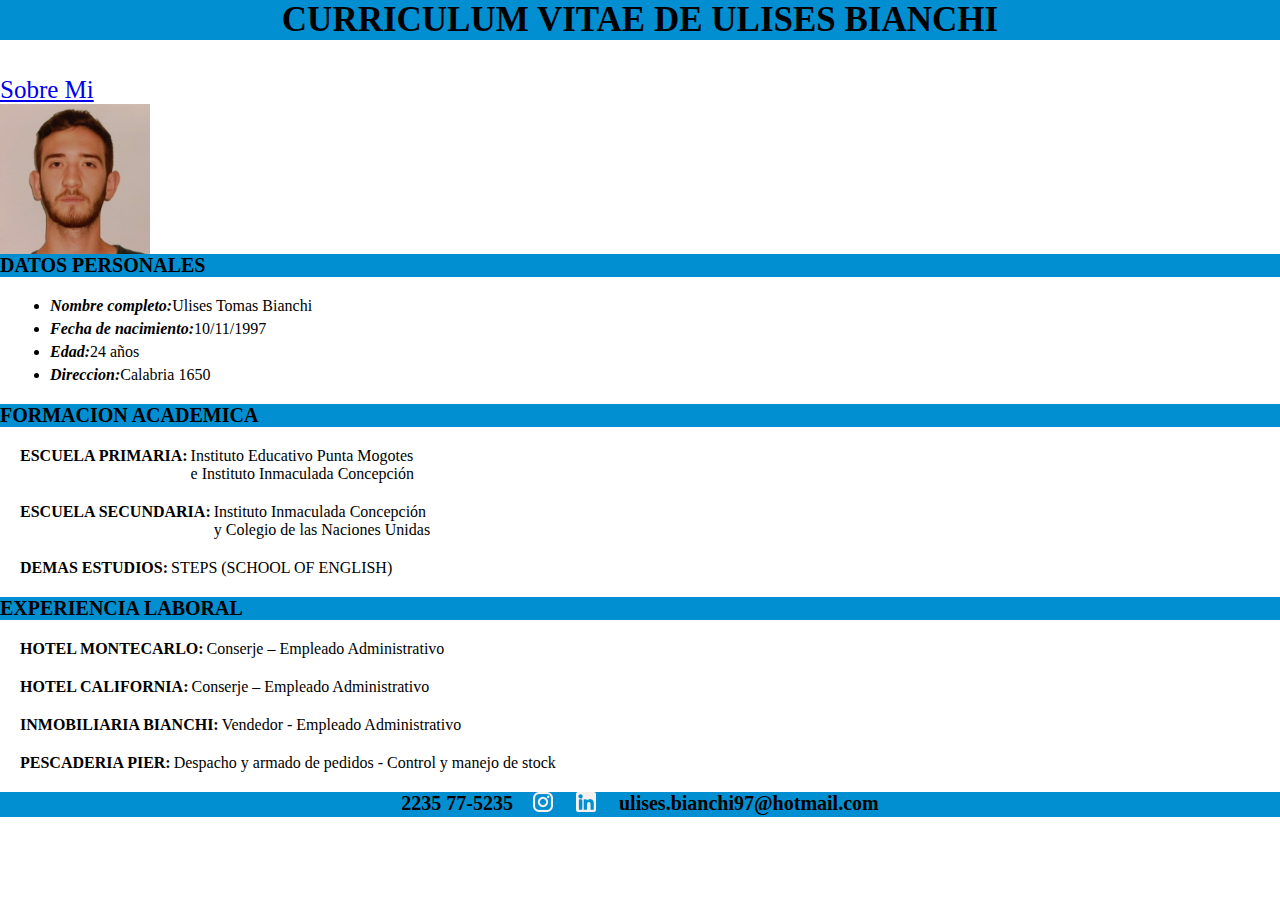
<file: index.html>
<!DOCTYPE html>
<html lang="en">

<head>
    <meta charset="UTF-8">
    <meta http-equiv="X-UA-Compatible" content="IE=edge">
    <meta name="viewport" content="width=device-width, initial-scale=1.0">
    <link rel="stylesheet" href="./css/styles.css">
    <title>MI CV</title>
</head>

<body>
    <header>
        <h1>CURRICULUM VITAE DE ULISES BIANCHI</h1>
        <br>
        <br>
    </header>
   <section class="sobremi">
       <a href="sobremi.html">Sobre Mi</a> 
   </section>
   <section class="sobremi"> 
    <img class="fotito" src="/img/WhatsApp Image 2022-02-23 at 10.45.10 AM.jpeg" alt="">
</section> 
   <section>
        <h3>DATOS PERSONALES</h3>
        <ul class="contenedor">
            <li class="izquierda"><i>Nombre completo:</i>Ulises Tomas Bianchi</li>
            <li class="izquierda"><i>Fecha de nacimiento:</i>10/11/1997</li>
            <li class="izquierda"><i>Edad:</i>24 años</li>
            <li class="izquierda"><i>Direccion:</i>Calabria 1650</li>
        
        
        
        </ul>

    </section>
    <section>
        <h3>FORMACION ACADEMICA</h3>
        <div class="contenedor">
            <div class="sub-contenedor">
                <strong class="margencito">ESCUELA PRIMARIA:</strong>
                <p>Instituto Educativo Punta Mogotes <br>e Instituto Inmaculada Concepción</p>
            </div>
            <div class="contenedor"></div>
            <div class="sub-contenedor">
                <strong class="margencito">ESCUELA SECUNDARIA:</strong>
                <p>Instituto Inmaculada Concepción <br>y Colegio de las Naciones Unidas</p>
            </div>
            <div class="contenedor"></div>
            <div class="sub-contenedor">
                <strong class="margencito">DEMAS ESTUDIOS:</strong>
                <p> STEPS (SCHOOL OF ENGLISH)</P>

            </div>
        </div>
    </section>
    <section>
        <h3>EXPERIENCIA LABORAL</h3>
        <div class="contenedor">
            <div class="sub-contenedor">
                <strong class="margencito">HOTEL MONTECARLO:</strong>
                <p>Conserje – Empleado Administrativo </p>
            </div>
            <div class="contenedor"></div>
            <div class="sub-contenedor">
                <strong class="margencito">HOTEL CALIFORNIA:</strong>
                <p>Conserje – Empleado Administrativo </p>
            </div>
            <div class="contenedor">
                <div class="sub-contenedor">
                    <strong class="margencito">INMOBILIARIA BIANCHI:</strong>
                    <p>Vendedor - Empleado Administrativo</p>
                </div>
                <div class="contenedor"></div>
                <div class="sub-contenedor">
                    <strong class="margencito">PESCADERIA PIER:</strong>
                    <p>Despacho y armado de pedidos - Control y manejo de stock</p>
                </div>
   
        </section>
    <footer>
        
        <strong>2235 77-5235</strong>
        <a href="https://www.instagram.com/ulisesbianchii/"><img class="margencito" src="/img/ico_instagram.png"></a>
        <a href="https://www.linkedin.com/in/ulises-bianchi-26b365227/"><img class="margencito" src="/img/ico_linkedin.png"></a>

        <strong class="mail"> ulises.bianchi97@hotmail.com </strong>
    </footer>

</body>

</html>
</file>
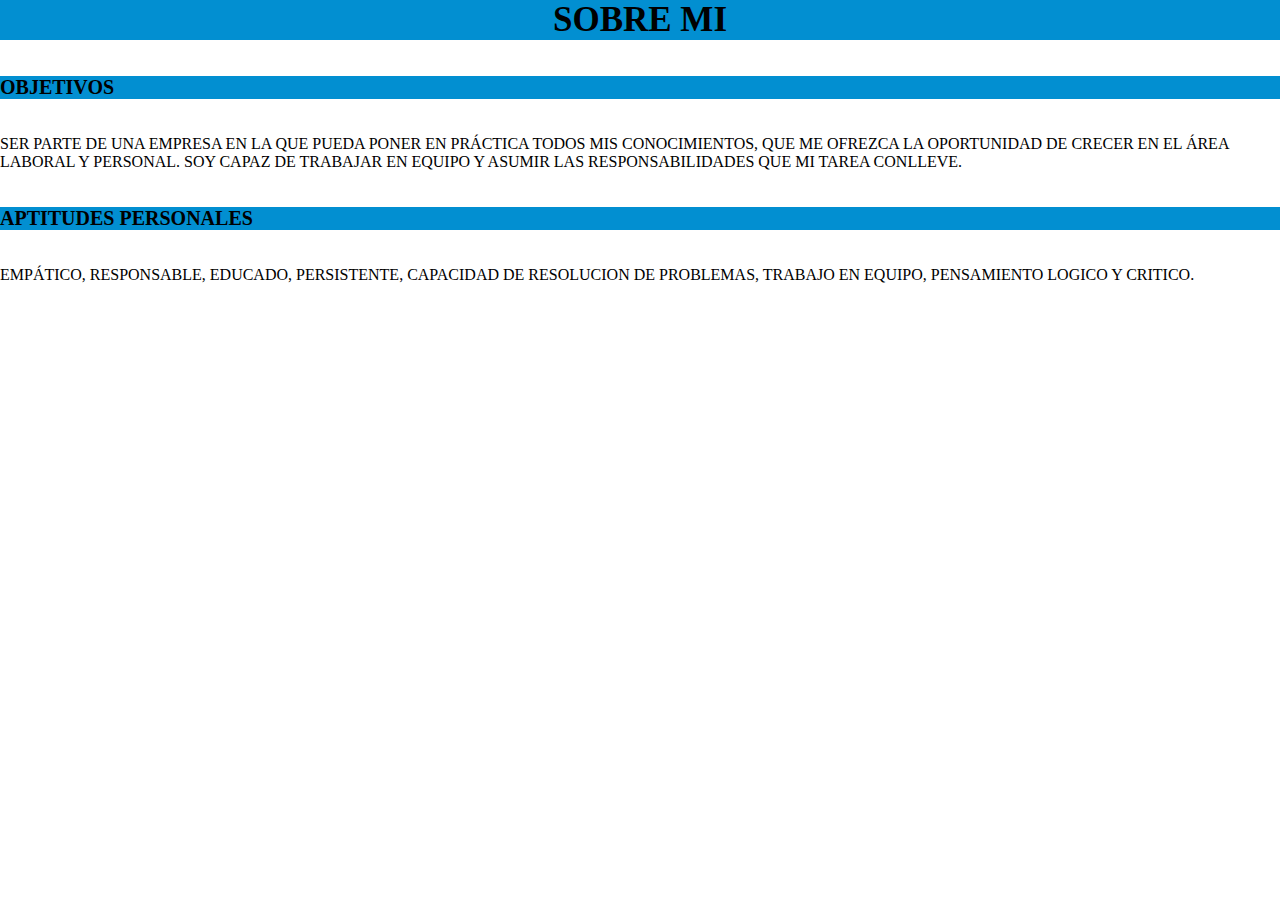
<file: sobremi.html>
<!DOCTYPE html>
<html lang="en">
<head>
    <meta charset="UTF-8">
    <meta http-equiv="X-UA-Compatible" content="IE=edge">
    <meta name="viewport" content="width=device-width, initial-scale=1.0">
    <title>Sobre mi</title>
<link rel="stylesheet" href="/css/styles.css">
</head>
<body>
    <header>
        <h1>SOBRE MI</h1>
        <br>
        <br>
    </header>
<H3>OBJETIVOS</H3>
<BR></BR>
<p>
    SER PARTE DE UNA EMPRESA EN LA QUE PUEDA PONER EN PRÁCTICA TODOS MIS CONOCIMIENTOS, QUE ME OFREZCA LA OPORTUNIDAD DE CRECER EN EL ÁREA LABORAL Y PERSONAL. 
    SOY CAPAZ DE TRABAJAR EN EQUIPO Y ASUMIR LAS RESPONSABILIDADES QUE MI TAREA CONLLEVE. </P>
<BR></BR>
    <H3>APTITUDES PERSONALES</H3>
<BR></BR>    
<P>
EMPÁTICO, RESPONSABLE, EDUCADO, PERSISTENTE, CAPACIDAD DE RESOLUCION DE PROBLEMAS, TRABAJO EN EQUIPO, PENSAMIENTO LOGICO Y CRITICO.  </P>

</body>
</html>
</file>
<file: css/styles.css>
* {
  font-family: "Times New Roman";
  margin:0;
  padding:0;
}

.sobremi {
  display: block;
  display: flex ;
font-family: 'Times New Roman', Times, serif;
font-size: 25px;
}
.fotito{
  height: 150px;
}

h1 {
  background-color: #028fd1;
  color: #000000;
  display: flex;
  justify-content: center;
  font-weight: bold;
  font-size: 35px;
}

h2 {
  margin: 30px;
  padding: 30px;
}

h3 {
  background-color: #028fd1;
  color: #000000;
  font-weight: bold;
  font-size: 20px;
}

i {
  font-weight: bold;
}

footer {
  background-color: #028fd1;
  color: #000000;
  font-size: 20px;
  display: flex;
  justify-content: center;
}

.margencito{
  margin-left: 20px;
  margin-right:3px;
}

.sub-contenedor{
  display:flex;
}

.contenedor{
  margin-top:20px;
  margin-bottom: 20px;
  
}

.izquierda{
  margin-left:50px;
  margin-bottom:5px;
}

.mail{
  margin-left: 20px;
}
</file>
